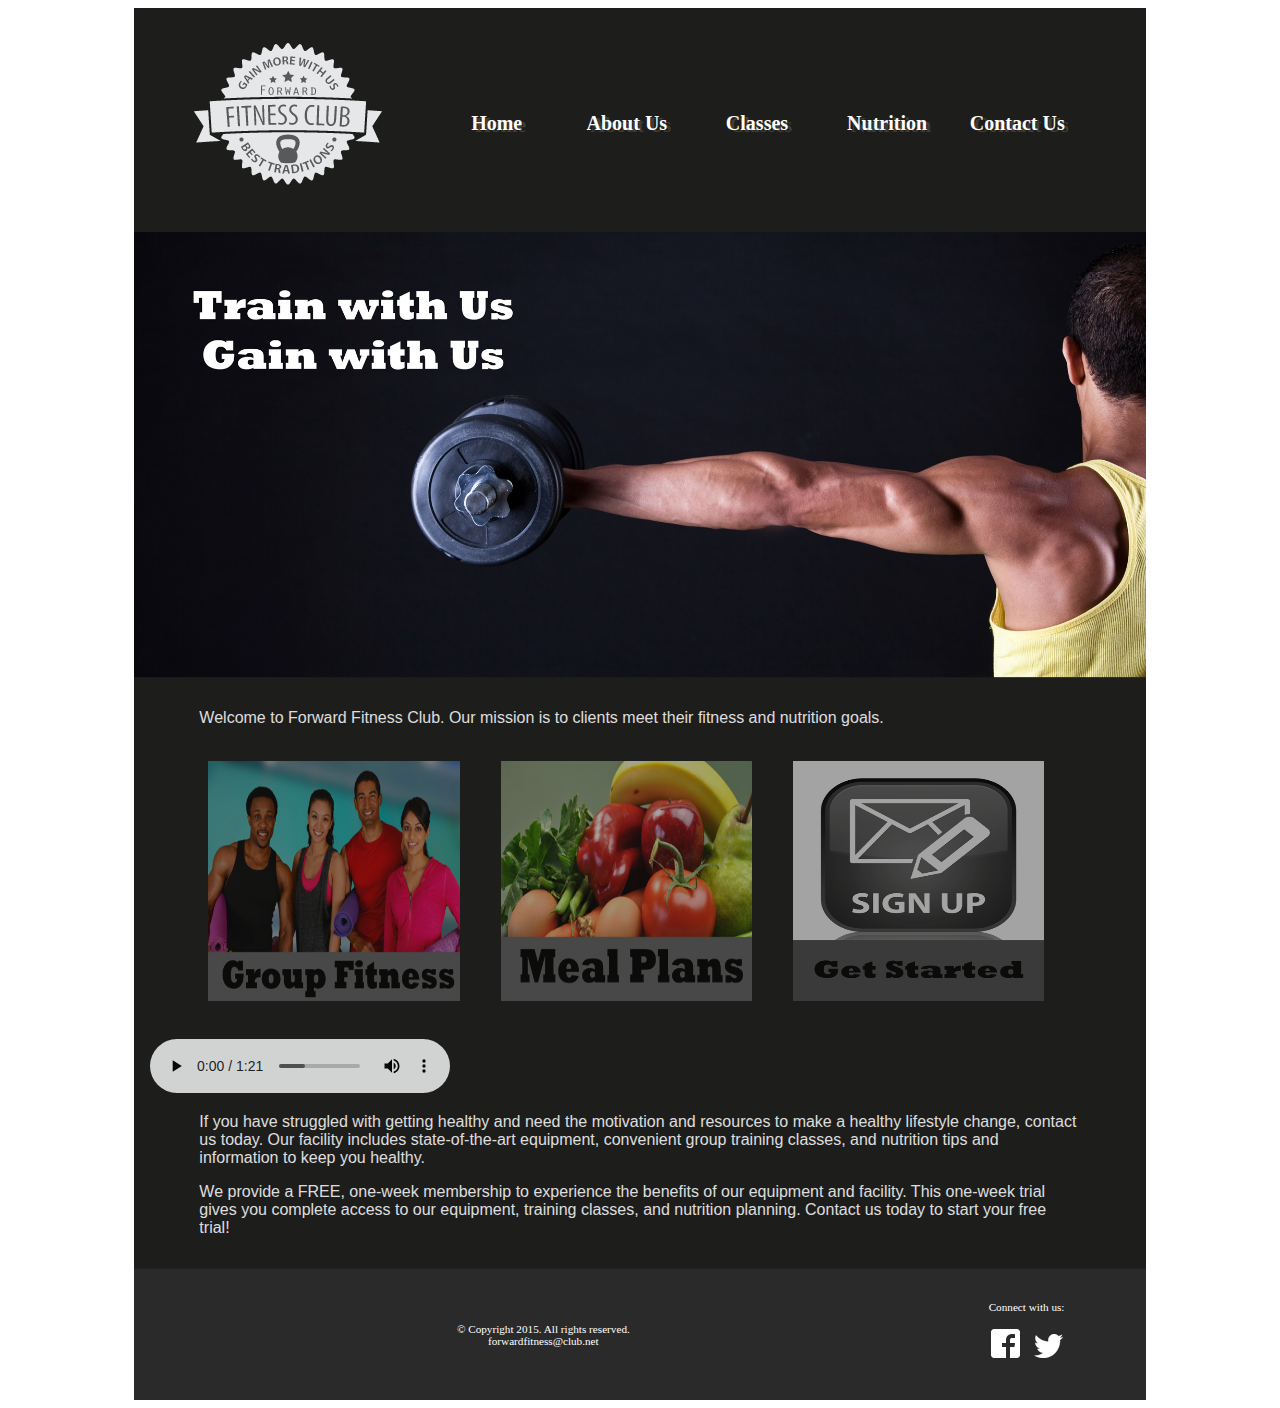
<file: index.html>
<!DOCTYPE html>

<html lang="en">

<head>
	<link rel="stylesheet" href="css/style.css">

	<title>Forward Fitness Club</title>
	
	<script>
		//function displays alert box after 2 seconds
		setTimeout (function delay() ) {
		alert("Begin your FREE one-week trial membership today!")
		}, 2000);
	</script>
	
	<meta charset="utf-8">
   
	<meta name="viewport" content="width=device-width, initial-scale=1">

</head>

<body>

	<div id="container">
	
		<header>
			<a href="index.html"><img src="images/ffc_logo.png" alt="Forward Fitness Club logo"></a>
		</header>

		<nav>
			<ul>
				<li><a href="index.html">Home</a></li>
				<li><a href="about.html">About Us</a></li>
				<li><a href="class.html">Classes</a></li>
				<li><a href="nutrition.html">Nutrition</a></li>
				<li><a href="contact.html">Contact Us</a></li>
			</ul>
		</nav>
		
		<div class="banner" class="desktop">
			<img src="images/homeBanner.jpg" alt="home banner logo">
		</div>
		
		<main>
			<p>Welcome to Forward Fitness Club. Our mission is to clients meet their fitness and nutrition goals.</p>
			
			<div class="mobile">
			
				<h3>FREE One-Week Trial Membership!</h3>
				<p><a href="tel: 8145559608">Call Us Today to Get Started</a></p>
				
				<h4>Fitness Club Hours:</h4>
				<p>Monday - Thursday: 6:00am - 6:00pm <br>
				Friday: 6:00am - 4:00pm<br>
				Saturday: 8:00am - 6:00pm<br>
				Sunday: Closed</p>
				
			</div>
			
			<div class="desktop">
			
				<figure>
					<a href="classes.html"><img src="images/group.jpg" alt="group fitness"></a>
					<a href="nutrition.html"><img src="images/nutrition.jpg" alt="good nutrition"></a>
					<a href="content.html"><img src="images/signup.jpg" alt="sign up icon"></a>
				</figure>
				
				<audio autoplay controls>
					<source src="media/ffc_aud.mp3" type="audio/mp3">
					<source src="media/ffc_aud.ogg" type="audio/ogg">
					<source src="media/ffc_aud.wav" type="audio/wav">
					<p>Your browser does not support the audio tag</p>
				</audio>
				
				<p>If you have struggled with getting healthy and need the motivation and resources to make a healthy lifestyle change, contact us today. Our facility includes state-of-the-art equipment, convenient group training classes, and nutrition tips and information to keep you healthy.</p>
				
				<p>We provide a FREE, one-week membership to experience the benefits of our equipment and facility. This one-week trial gives you complete access to our equipment, training classes, and nutrition planning. Contact us today to start your free trial!</p>
			
			</div>
			
		</main>
		
		<footer>
		
			<div id="copyright">
				<p>&copy; Copyright 2015. All rights reserved.<br>
				<a href="mailto:forwardfitness@club.net">forwardfitness@club.net</a></p>
			</div>
			
			<div id="social">
				<p>Connect with us:</p>
				<p><a href="https://www.facebook.com/fwdfitclub"><img src="images/fblogo.png" alt="Facebook logo"></a>
				<a href="https://www.twitter.com/fwdfitclub"><img src="images/twitterlogo.png" alt="Twitter logo"></a></p>
			</div>
				
		</footer>
		
	</div>
	
</body>

</html>
</file>
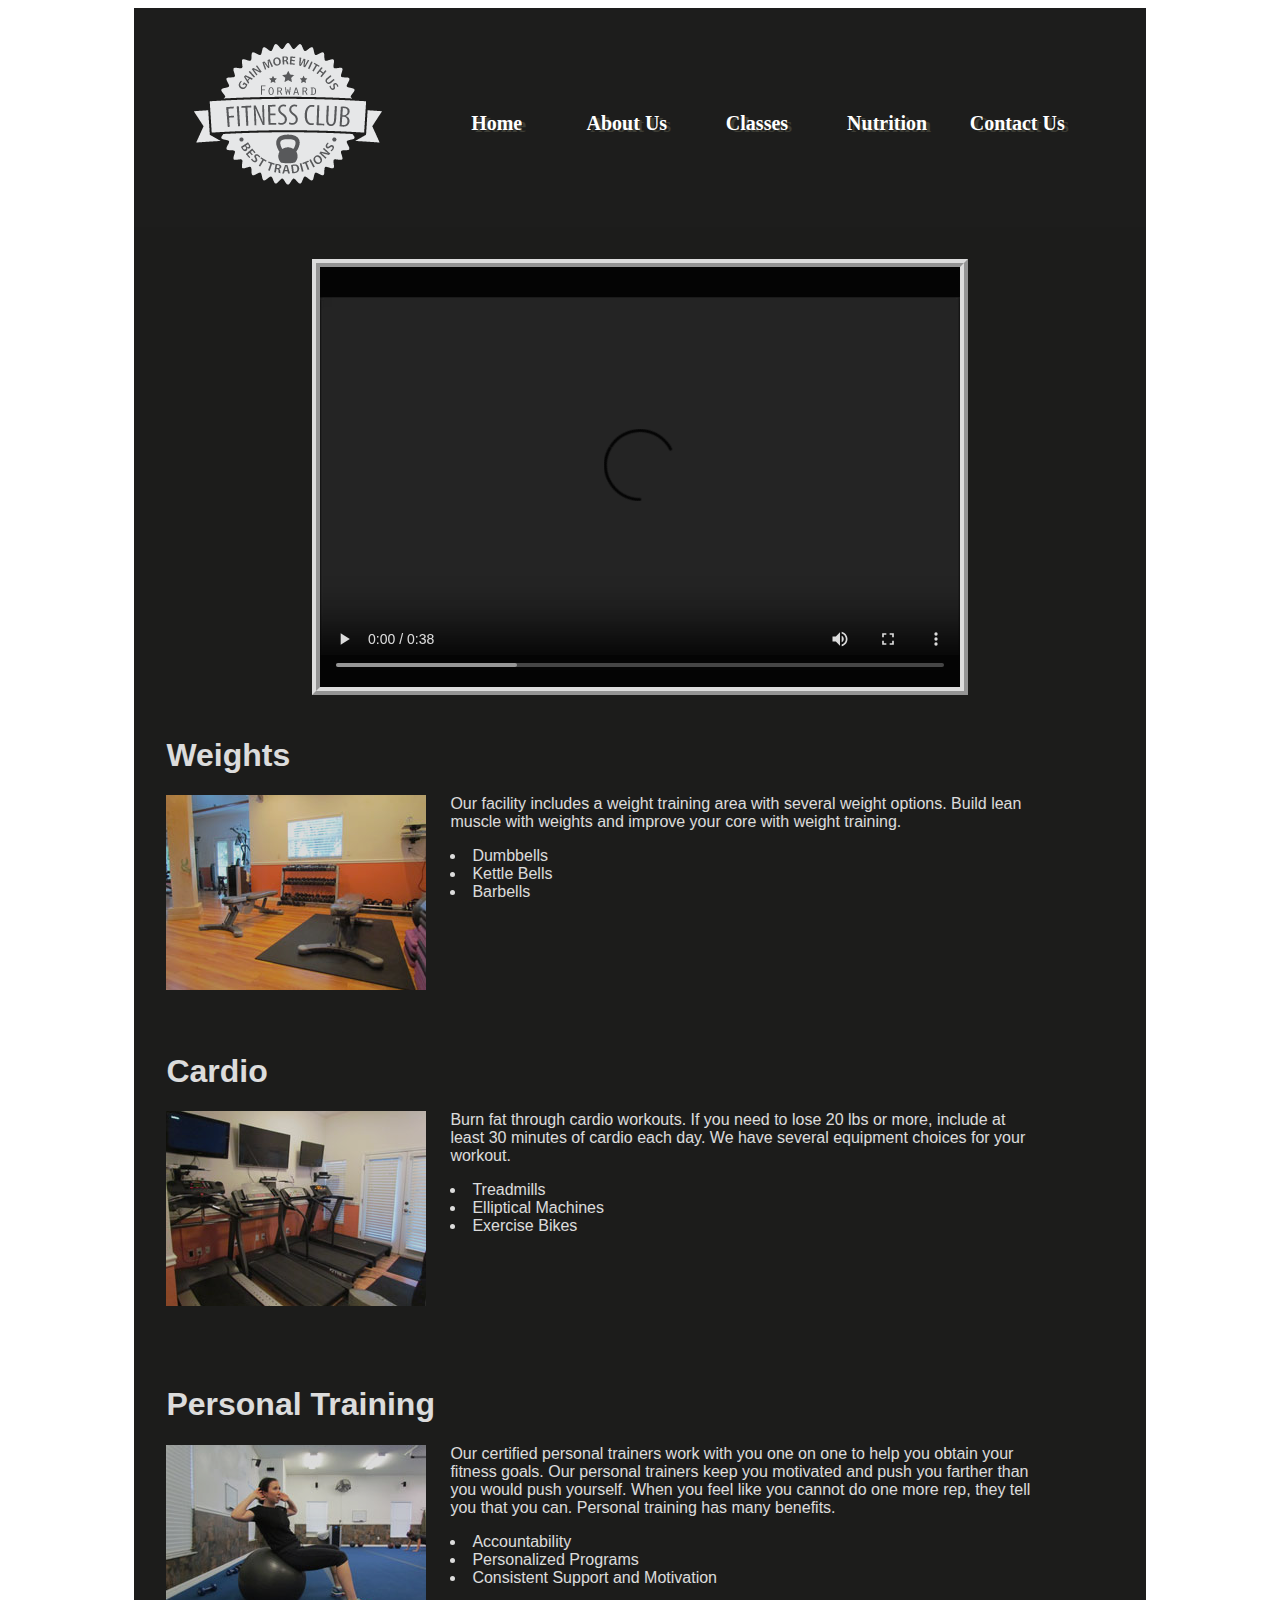
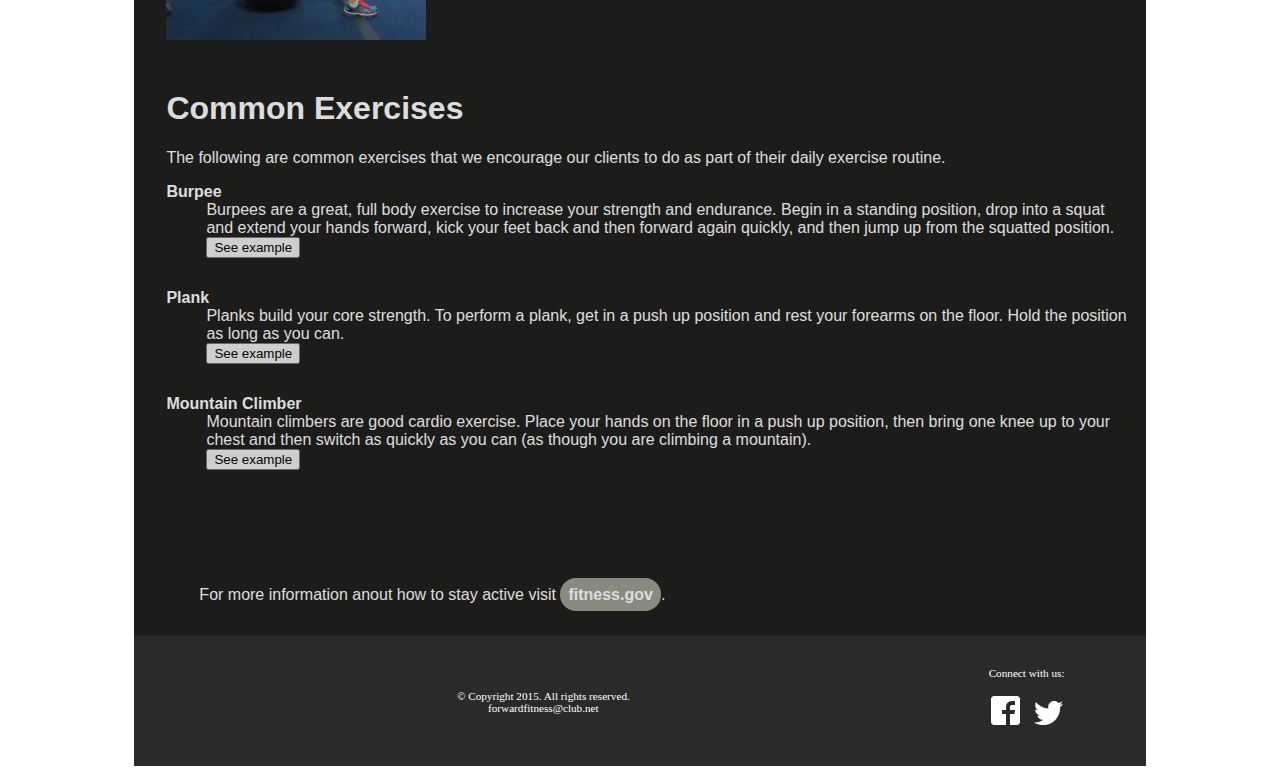
<file: about.html>
<!DOCTYPE html>

<html lang="en">

<head>

	<link rel="stylesheet" href="css/style.css">
	
	<script src="scripts/myFunctions.js" type="text/javascript"></script>

	<title>Forward Fitness Club</title>
	
	<meta charset="utf-8">
   
   <meta name="viewport" content="width=device-width, initial-scale=1">

</head>

<body>

	<div id="container">

		<header>
			<a href="index.html"><img src="images/ffc_logo.png" alt="Forward Fitness Club logo"></a>
		</header>

		<nav>
			<ul>
				<li><a href="index.html">Home</a></li>
				<li><a href="about.html">About Us</a></li>
				<li><a href="class.html">Classes</a></li>
				<li><a href="nutrition.html">Nutrition</a></li>
				<li><a href="contact.html">Contact Us</a></li>
			</ul>
		</nav>
		
		<main>
		
			<div class="video">
				<video autoplay controls>
					<source src="media/ffc_vid.mp4" type="video/mp4">
					<source src="media/ffc_vid.ogg" type="video/ogg">
					<source src="media/ffc_vid.webm" type="video/webm">
					<p>Your browser does not support the video tag</p>
				</video>
			</div>
			
			<section>
				<h1>Weights</h1>
				<img class="equip" src="images/equipment1.jpg" alt="Weight Equipment">
				<p>Our facility includes a weight training area with several weight options. Build lean muscle with weights and improve your core with weight training.</p>
				<ul class="items">
					<li>Dumbbells</li>
					<li>Kettle Bells</li>
					<li>Barbells</li>
				</ul>
			</section>
			
			<section>
				<h1>Cardio</h1>
				<img class="equip" src="images/equipment2.jpg" alt="Cardio Equipment">
				<p>Burn fat through cardio workouts. If you need to lose 20 lbs or more, include at least 30 minutes of cardio each day. We have several equipment choices for your workout.</p>
				<ul class="items">
					<li>Treadmills</li>
					<li>Elliptical Machines</li>
					<li>Exercise Bikes</li>
				</ul>
			</section>
			
			<section>
				<h1>Personal Training</h1>
				<img class="equip" src="images/equipment3.jpg" alt="Personal Training">
				<p>Our certified personal trainers work with you one on one to help you obtain your fitness goals. Our personal trainers keep you motivated and push you farther than you would push yourself. When you feel like you cannot do one more rep, they tell you that you can. Personal training has many benefits.</p>
				<ul class="items">
					<li>Accountability</li>
					<li>Personalized Programs</li>
					<li>Consistent Support and Motivation</li>
				</ul>
			</section>
			
         <section class="tablet">
         
            <h1>Common Exercises</h1>
            <p>The following are common exercises that we encourage our clients to do as part of their daily exercise routine.</p>
            <dl>
				<dt>Burpee</dt>
				<dd>Burpees are a great, full body exercise to increase your strength and endurance. Begin in a standing position, drop into a squat and extend your hands forward, kick your feet back and then forward again quickly, and then jump up from the squatted position.<br>
				<button onclick="burpees()">See example</button>
				</dd>
               
				<dt>Plank</dt>
				<dd>Planks build your core strength. To perform a plank, get in a push up position and rest your forearms on the floor. Hold the position as long as you can.<br>
				<button onclick="plank()">See example</button>
				</dd>
				
				<dt>Mountain Climber</dt>
				<dd>Mountain climbers are good cardio exercise. Place your hands on the floor in a push up position, then bring one knee up to your chest and then switch as quickly as you can (as though you are climbing a mountain).<br>
				<button onclick="mtnClimber()">See example</button>
				</dd>
            </dl>
         
         </section>
			
			<p>For more information anout how to stay active visit <a href="http://www.fitness.gov/be-active/ways-to-be-active/">fitness.gov</a>.</p>
		</main>
		
		<footer>
			<div id="copyright">
				<p>&copy; Copyright 2015. All rights reserved.<br>
				<a href="mailto:forwardfitness@club.net">forwardfitness@club.net</a></p>
			</div>
			
			<div id="social">
				<p>Connect with us:</p>
				<p><a href="https://www.facebook.com/fwdfitclub"><img src="images/fblogo.png" alt="Facebook logo"></a>
				<a href="https://www.twitter.com/fwdfitclub"><img src="images/twitterlogo.png" alt="Twitter logo"></a></p>
			</div>
		</footer>
	
	</div>
</body>

</html>
</file>
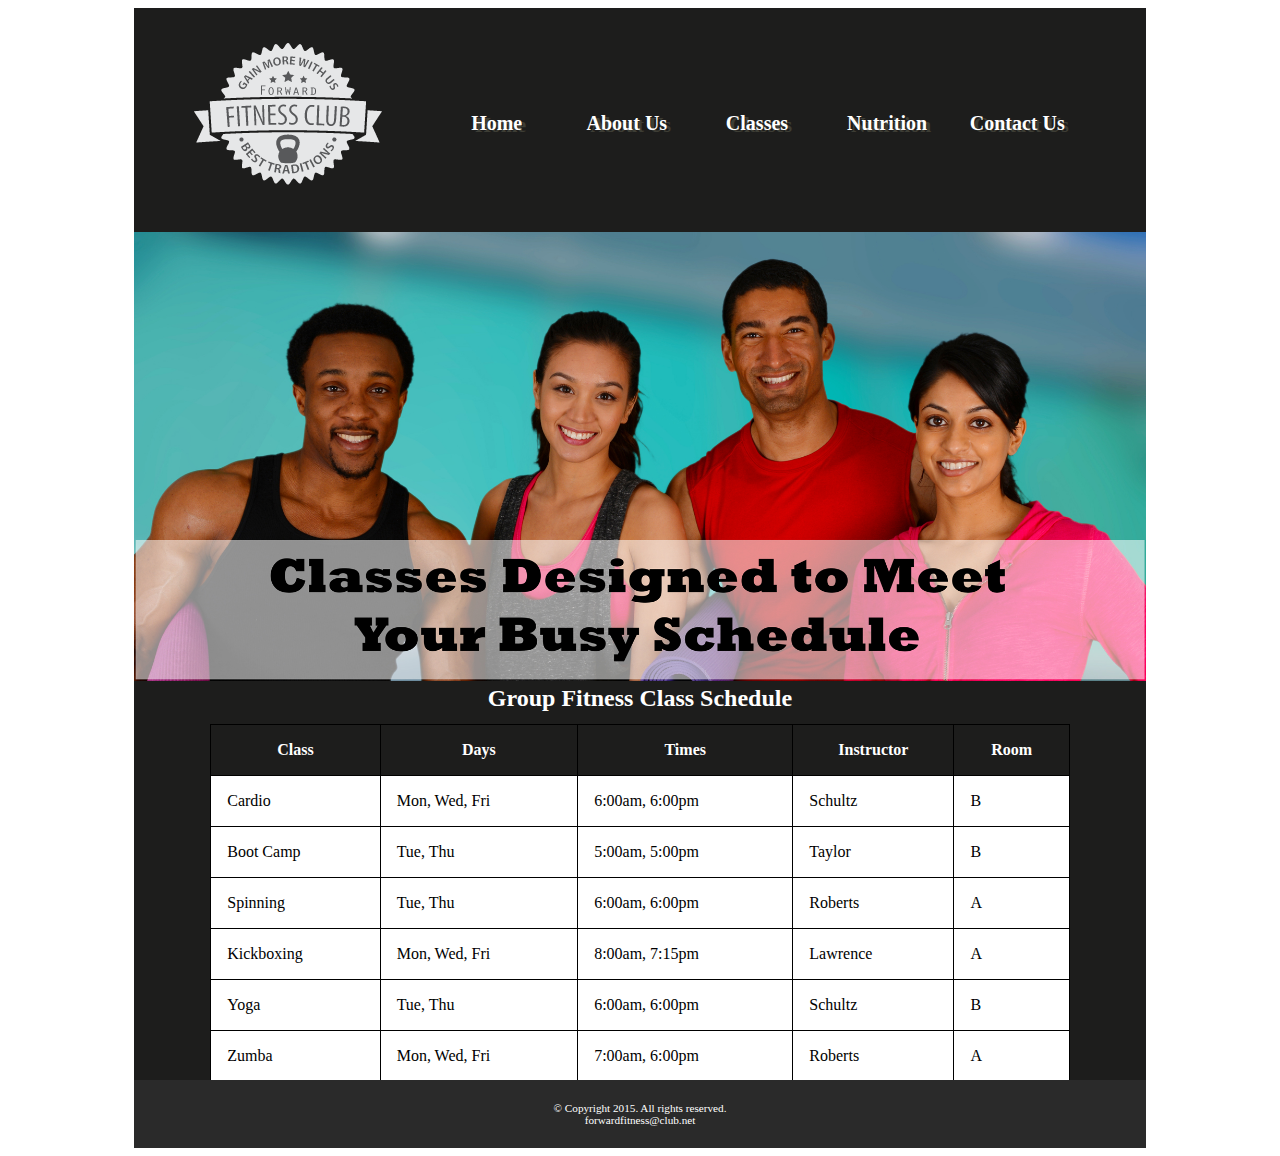
<file: class.html>
<!DOCTYPE html>

<html lang="en">

<head>

	<link rel="stylesheet" href="css/style.css">

	<title>Forward Fitness Club</title>
	
	<meta charset="utf-8">

</head>

<body>

	<div id="container">
	
		<header>
			<a href="index.html"><img src="images/ffc_logo.png" alt="Forward Fitness Club logo"></a>
		</header>

		<nav>
			<ul>
				<li><a href="index.html">Home</a></li>
				<li><a href="about.html">About Us</a></li>
				<li><a href="class.html">Classes</a></li>
				<li><a href="nutrition.html">Nutrition</a></li>
				<li><a href="contact.html">Contact Us</a></li>
			</ul>
		</nav>
		
		<div id="banner" class="desktop">
			<img src="images/classesBanner.jpg" alt="classes banner image">
		</div>
		
		<div class="mobile">
		
			<h3>Group Fitness Classes</h3>
			<p>Boot Camp: TR 5am &amp; 5pm</p>
			<p>Cardio: MWF 6am &amp; 6pm</p>
			<p>Kickboxing: MWF 8am &amp; 7:15pm</p>
			<p>Spinning: TR 6am &amp; 6pm</p>
			<p>Yoga: TR 6am &amp; 6pm</p>
			<p>Zumba: MWF 7am &amp; 6pm</p>
			
		</div>
		
		<div class="desktop">
			<table>
				<caption>Group Fitness Class Schedule</caption>
				<!-- Row 1-->
				<tr>
					<th>Class</th>
					<th>Days</th>
					<th>Times</th>
					<th>Instructor</th>
					<th>Room</th>
				</tr>
				<!-- Row 2 -->
				<tr>
					<td>Cardio</td>
					<td>Mon, Wed, Fri</td>
					<td>6:00am, 6:00pm</td>
					<td>Schultz</td>
					<td>B</td>
				</tr>
				<!-- Row 3 -->
				<tr>
					<td>Boot Camp</td>
					<td>Tue, Thu</td>
					<td>5:00am, 5:00pm</td>
					<td>Taylor</td>
					<td>B</td>
				</tr>
				<!-- Row 4 -->
				<tr>
					<td>Spinning</td>
					<td>Tue, Thu</td>
					<td>6:00am, 6:00pm</td>
					<td>Roberts</td>
					<td>A</td>
				</tr>
				<!-- Row 5 -->
				<tr>
					<td>Kickboxing</td>
					<td>Mon, Wed, Fri</td>
					<td>8:00am, 7:15pm</td>
					<td>Lawrence</td>
					<td>A</td>
				</tr>
				<!-- Row 6 -->
				<tr>
					<td>Yoga</td>
					<td>Tue, Thu</td>
					<td>6:00am, 6:00pm</td>
					<td>Schultz</td>
					<td>B</td>
				</tr>
				<!-- Row 7 -->
				<tr>
					<td>Zumba</td>
					<td>Mon, Wed, Fri</td>
					<td>7:00am, 6:00pm</td>
					<td>Roberts</td>
					<td>A</td>
				</tr>
			</table>
				
			
		<footer>
			&copy; Copyright 2015. All rights reserved.<br>
			<a href="mailto:forwardfitness@club.net">forwardfitness@club.net</a>
		</footer>
		
	</div>
	
</body>

</html>
</file>
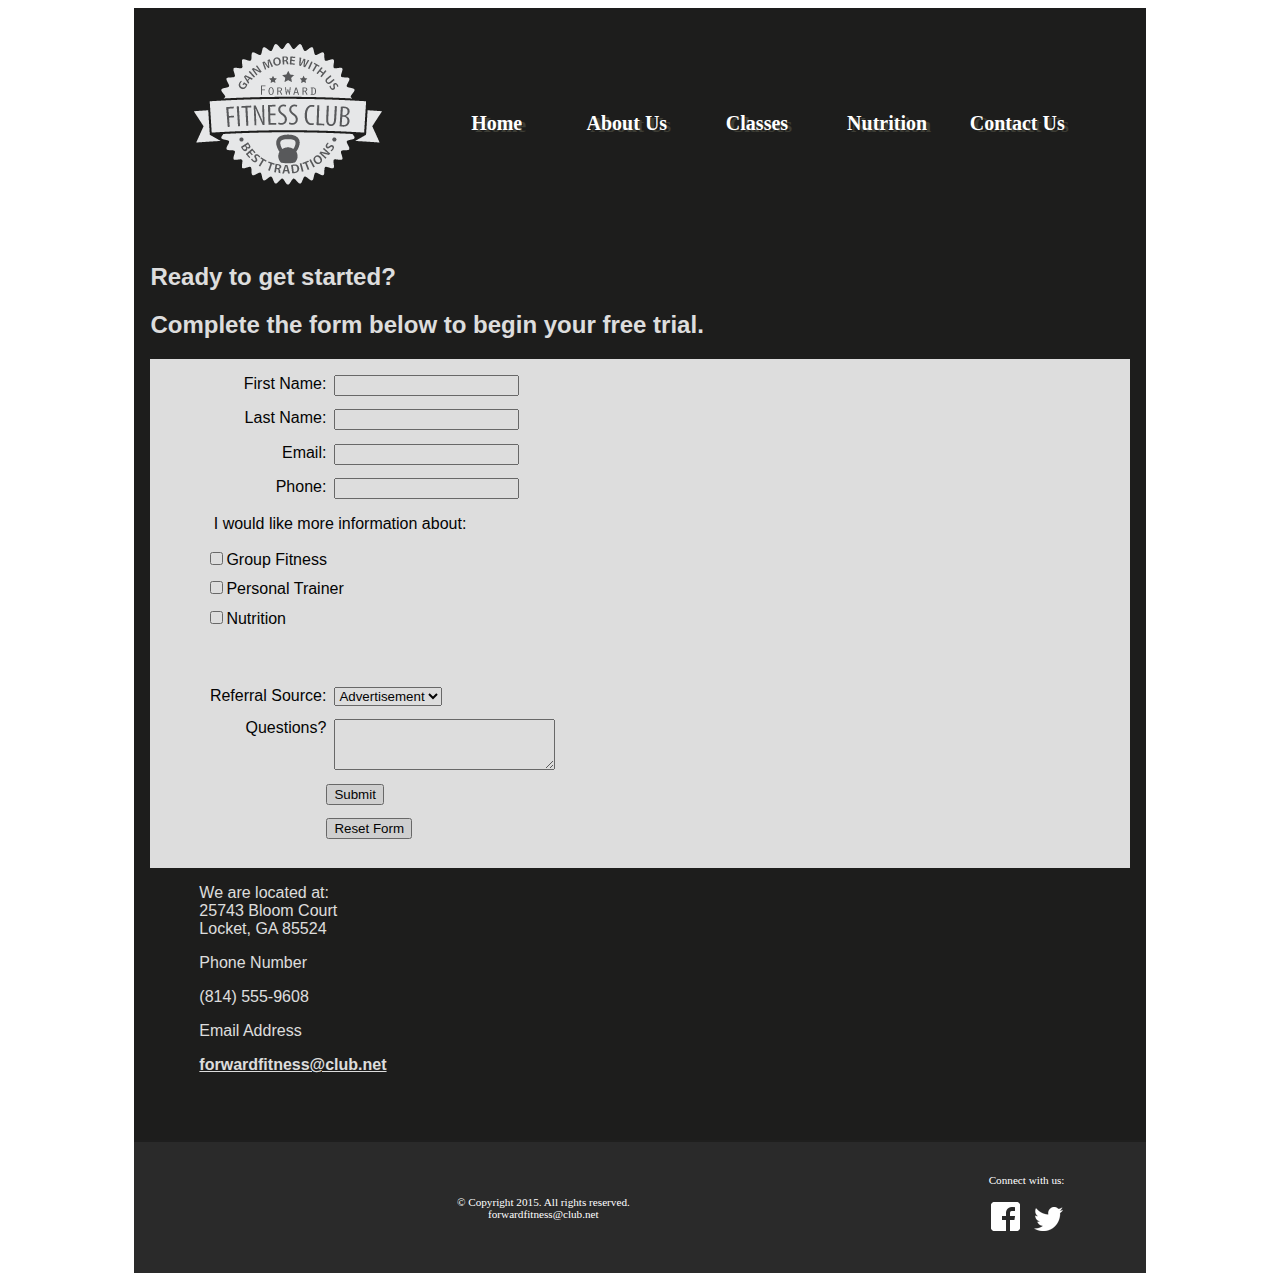
<file: contact.html>
<!DOCTYPE html>

<html lang="en">

<head>

	<link rel="stylesheet" href="css/style.css">
	
	<script src="scripts/myFunctions.js" type="text/javascript"></script>

	<title>Forward Fitness Club</title>
	
	<meta charset="utf-8">
   
   <meta name="viewport" content="width=device-width, initial-scale=1">

</head>

<body>

	<div id="container">

		<header>
			<a href="index.html"><img src="images/ffc_logo.png" alt="Forward Fitness Club logo"></a>
		</header>

		<nav>
			<ul>
				<li><a href="index.html">Home</a></li>
				<li><a href="about.html">About Us</a></li>
				<li><a href="class.html">Classes</a></li>
				<li><a href="nutrition.html">Nutrition</a></li>
				<li><a href="contact.html">Contact Us</a></li>
			</ul>
		</nav>
		
		<main>
			
			<h2>Ready to get started?</h2>
			<h2>Complete the form below to begin your free trial.</h2>
			
			<form>
				<label for="fName">First Name:</label>
				<input type="text" id="fName" name="fName">
				
				<label for="lName">Last Name:</label>
				<input type="text" id="lName" name="lName">
				
				<label for="email">Email:</label>
				<input type="email" name="email">
				
				<label for="phone">Phone:</label>
				<input type="tel" id="phone" name="phone">
				
				<p>I would like more information about:</p>
				<ul>
					<li><input type="checkbox" name="grpfit" id="grpfit" value="grpfit" class="chkbx">Group Fitness</li>
					<li><input type="checkbox" name="prtrain" id="prtrain" value="prtrain" class="chkbx">Personal Trainer</li>
					<li><input type="checkbox" name="nutr" id="nutr" value="nutr" class="chkbx">Nutrition</li>
				</ul>
				
				<label for="reference">Referral Source:</label>
				<select name="reference" id="reference">
					<option value="ad">Advertisement</option>
					<option value="friend">Friend</option>
					<option value="google">Google</option>
					<option value="social">Social Media</option>
					<option value="other">Other</option>
				</select>
				
				<label for="questions">Questions?</label>
				<textarea id="questions" name="questions" rows="3" cols="25"></textarea>
				
				<input type="submit" id="submit" value="Submit" class="btn" onclick="tyAlert()">
				<input type="reset" id="reset" value="Reset Form" class="btn">
				
			</form>
			
			<p>We are located at:<br>
			25743 Bloom Court<br>
			Locket, GA 85524</p>
			
			<p>Phone Number</p>
			<p><a class="mobile" href="tel:8145559608">(814) 555-9608</a>
			<span class="desktop">(814) 555-9608</span></p>
			
			<p>Email Address</p>
			<p><a href="mailto:forwardfitness@club.net" class="contact">forwardfitness@club.net</a></p>
			
			<br><br>
		</main>
		
		<footer>
			<div id="copyright">
				<p>&copy; Copyright 2015. All rights reserved.<br>
				<a href="mailto:forwardfitness@club.net">forwardfitness@club.net</a></p>
			</div>
			
			<div id="social">
				<p>Connect with us:</p>
				<p><a href="https://www.facebook.com/fwdfitclub"><img src="images/fblogo.png" alt="Facebook logo"></a>
				<a href="https://www.twitter.com/fwdfitclub"><img src="images/twitterlogo.png" alt="Twitter logo"></a></p>
			</div>
		</footer>
	
	</div>
</body>

</html>
</file>
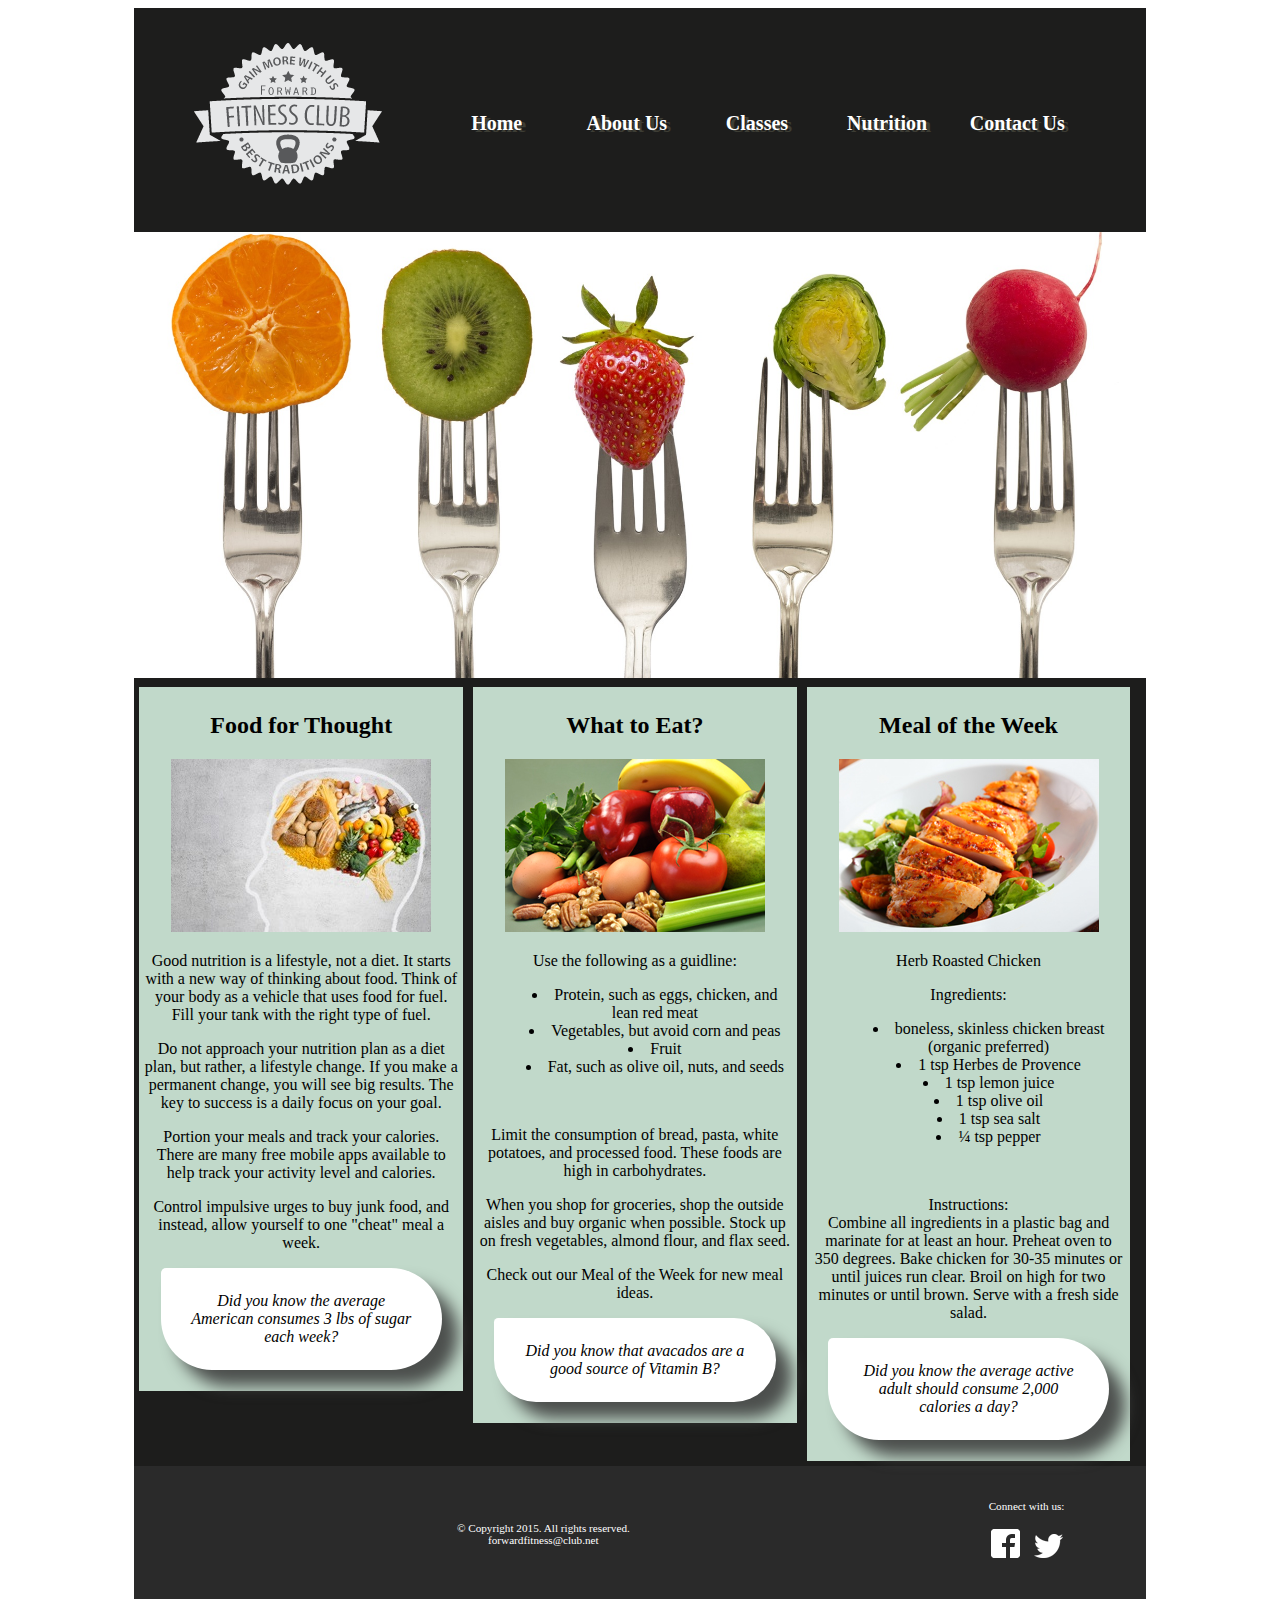
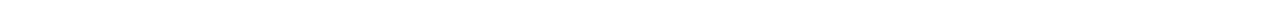
<file: nutrition.html>
<!DOCTYPE html>

<html lang="en">

<head>

	<link rel="stylesheet" href="css/style.css">

	<title>Forward Fitness Club</title>
	
	<meta charset="utf-8">

</head>

<body>

	<div id="container">
	
		<header>
			<a href="index.html"><img src="images/ffc_logo.png" alt="Forward Fitness Club logo"></a>
		</header>

		<nav>
			<ul>
				<li><a href="index.html">Home</a></li>
				<li><a href="about.html">About Us</a></li>
				<li><a href="class.html">Classes</a></li>
				<li><a href="nutrition.html">Nutrition</a></li>
				<li><a href="contact.html">Contact Us</a></li>
			</ul>
		</nav>
		
		<div class="banner" class="desktop">
			<img src="images/nutritionBanner.jpg" alt="nutrition banner logo">
		</div>
		
		<article>
			<h2>Food for Thought</h2>
			<img src="images/nutrition1.jpg" alt="food for thought image" class="desktop">
         <p>Good nutrition is a lifestyle, not a diet. It starts with a new way of thinking about food. Think of your body as a vehicle that uses food for fuel. Fill your tank with the right type of fuel.</p>
         <p>Do not approach your nutrition plan as a diet plan, but rather, a lifestyle change. If you make a permanent change, you will see big results. The key to success is a daily focus on your goal.</p> 
         <p>Portion your meals and track your calories. There are many free mobile apps available to help track your activity level and calories.</p>
         <p>Control impulsive urges to buy junk food, and instead, allow yourself to one "cheat" meal a week.</p>
         <aside>Did you know the average American consumes 3 lbs of sugar each week?</aside>
		</article>
      
      <article>
         <h2>What to Eat?</h2>
         <img src="images/nutrition2.jpg" alt="food image" class="desktop">
         <p>Use the following as a guidline:</p> 
         <ul>
            <li>Protein, such as eggs, chicken, and lean red meat</li>
            <li>Vegetables, but avoid corn and peas</li>
            <li>Fruit</li>
            <li>Fat, such as olive oil, nuts, and seeds</li>
         </ul>
         <p>Limit the consumption of bread, pasta, white potatoes, and processed food. These foods are high in carbohydrates.</p>
         <p>When you shop for groceries, shop the outside aisles and buy organic when possible. Stock up on fresh vegetables, almond flour, and flax seed.</p>
         <p>Check out our Meal of the Week for new meal ideas.</p>
         <aside>Did you know that avacados are a good source of Vitamin B?</aside>
      </article>
      
      <article>
         <h2>Meal of the Week</h2>
         <img src="images/nutrition3.jpg" alt="herb roasted chicken image" class="desktop">
         <p>Herb Roasted Chicken</p>
         <p>Ingredients:</p>
         <ul>
            <li>boneless, skinless chicken breast (organic preferred)</li>
            <li>1 tsp Herbes de Provence</li>
            <li>1 tsp lemon juice</li>
            <li>1 tsp olive oil</li>
            <li>1 tsp sea salt</li>
            <li>&frac14; tsp pepper</li>
         </ul>
         <p>Instructions:<br>
         Combine all ingredients in a plastic bag and marinate for at least an hour. Preheat oven to 350 degrees. Bake chicken for 30-35 minutes or until juices run clear. Broil on high for two minutes or until brown. Serve with a fresh side salad.</p>
         <aside>Did you know the average active adult should consume 2,000 calories a day?</aside>
      </article>
		
		<footer>
			<div id="copyright">
				<p>&copy; Copyright 2015. All rights reserved.<br>
				<a href="mailto:forwardfitness@club.net">forwardfitness@club.net</a></p>
			</div>
			
			<div id="social">
				<p>Connect with us:</p>
				<p><a href="https://www.facebook.com/fwdfitclub"><img src="images/fblogo.png" alt="Facebook logo"></a>
				<a href="https://www.twitter.com/fwdfitclub"><img src="images/twitterlogo.png" alt="Twitter logo"></a></p>
			</div>
		</footer>
		
	</div>
	
</body>

</html>
</file>
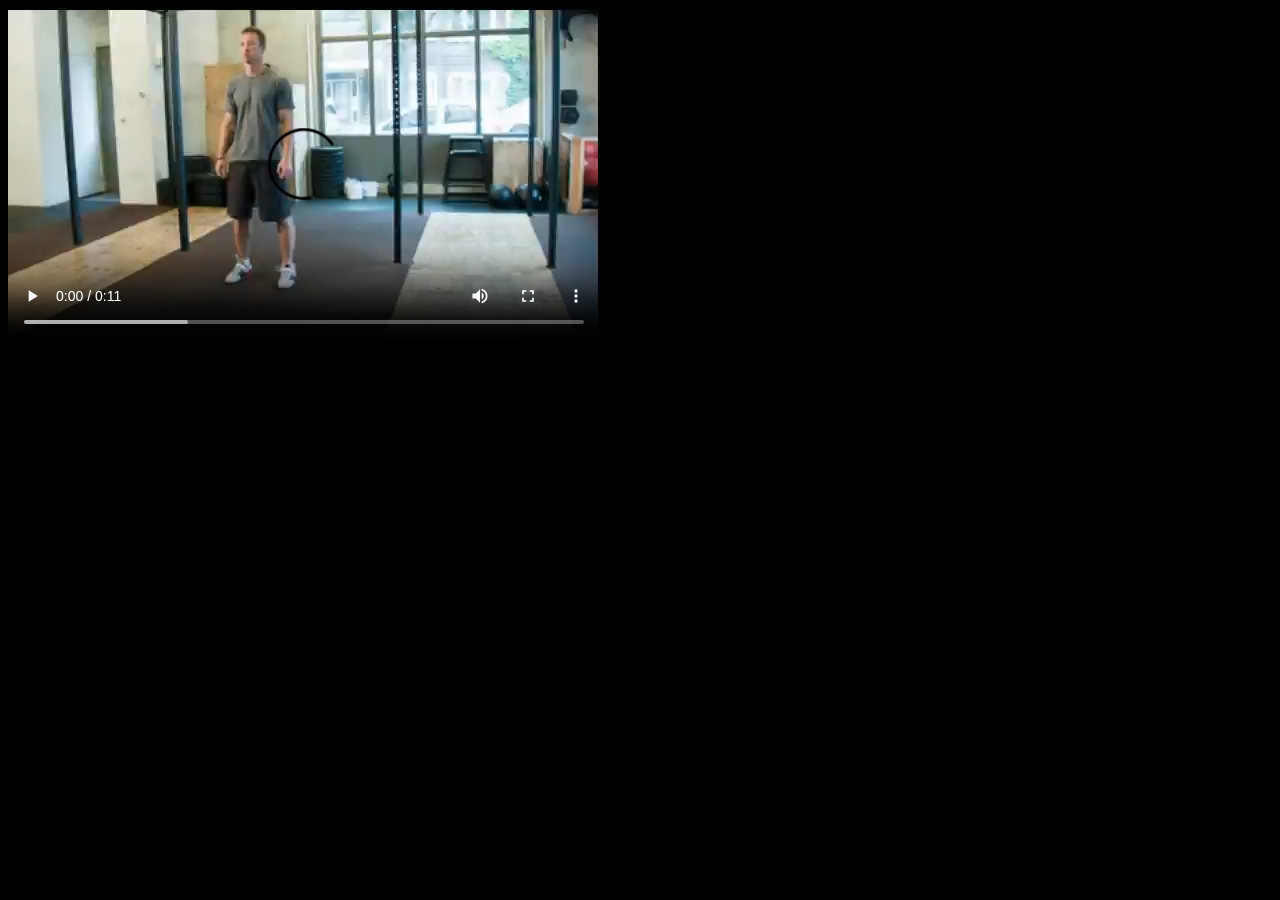
<file: scripts/burpees.html>
<!DOCTYPE html>
<!-- This website template was created by: Student's First Name Student's Last Name -->
<html lang="en">
<head>
	<title>Burpees</title>
	<meta charset="utf-8">
	<meta name="viewport" content="width=device-width, initial-scale=1"> 	
	
	<style>
	body {
		background-color: #000000;
	}
	</style>
</head>
<body>
<video controls autoplay loop>
	<source src="burpees.mp4" type="video/mp4">
</video>

</body>
</html>
</file>
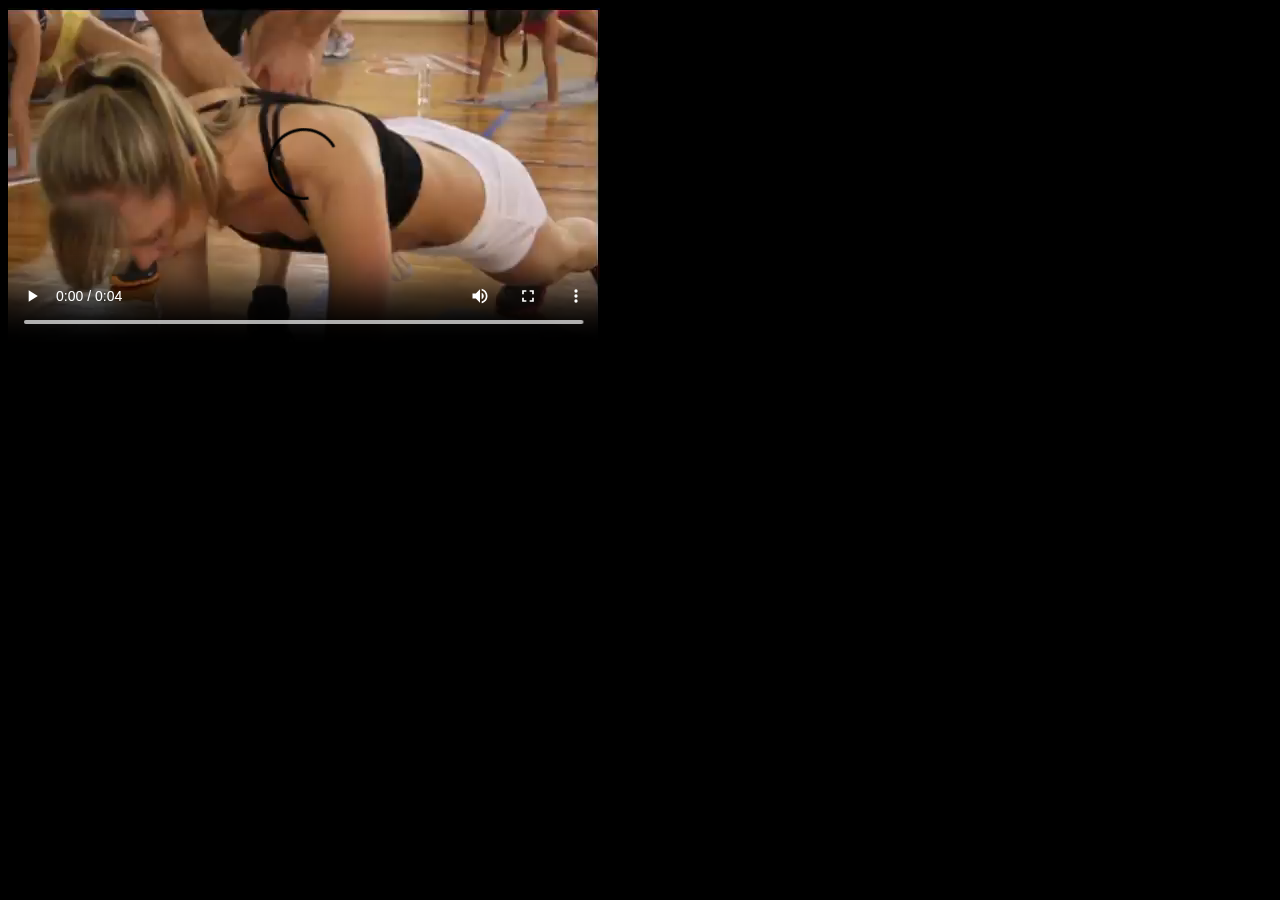
<file: scripts/mtn.html>
<!DOCTYPE html>
<!-- This website template was created by: Student's First Name Student's Last Name -->
<html lang="en">
<head>
	<title>Mountain Climber</title>
	<meta charset="utf-8">
	<meta name="viewport" content="width=device-width, initial-scale=1"> 	
	
	<style>
	body {
		background-color: #000000;
	}
	</style>
</head>
<body>
<video controls autoplay loop>
	<source src="mc.mp4" type="video/mp4">
</video>

</body>
</html>
</file>
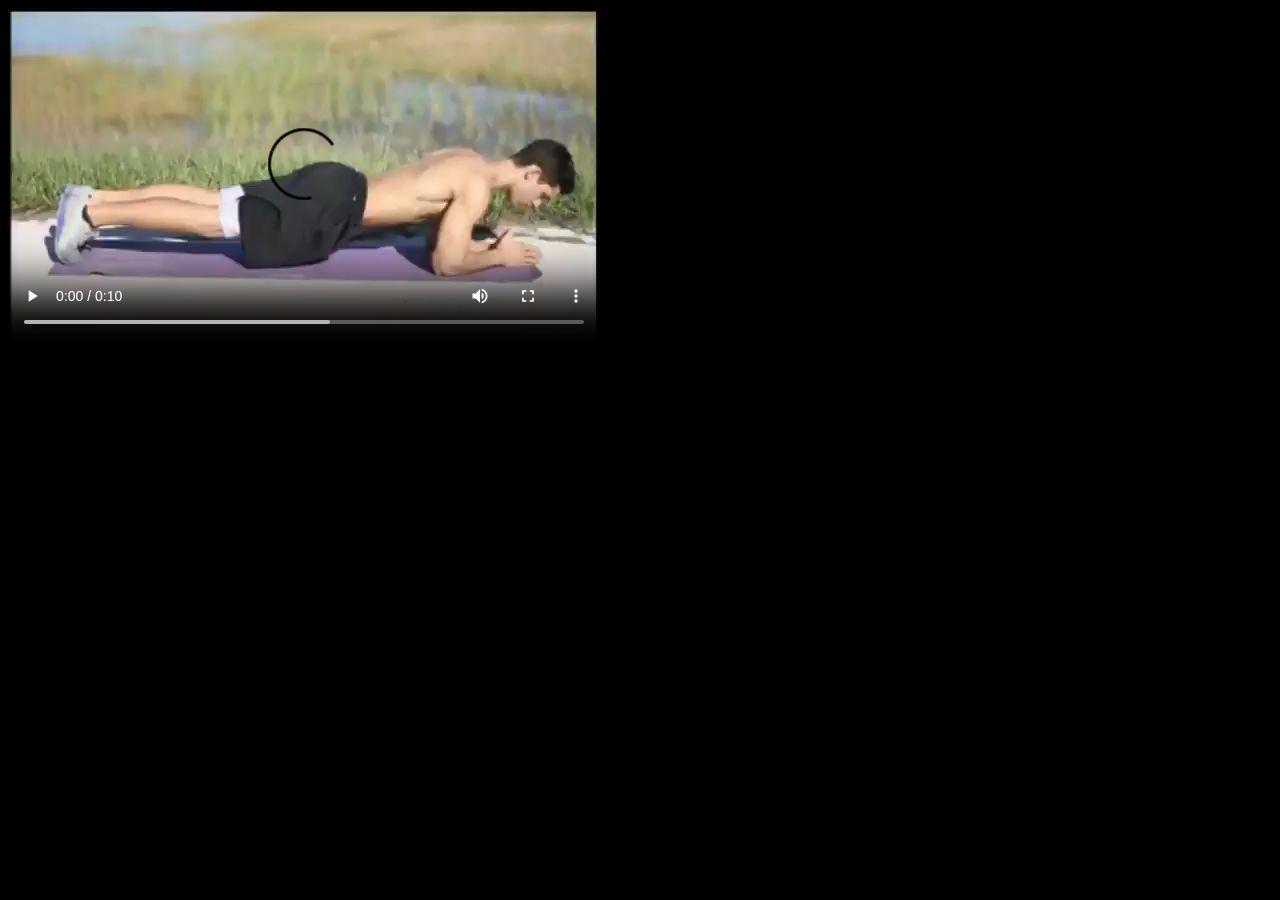
<file: scripts/plank.html>
<!DOCTYPE html>
<!-- This website template was created by: Student's First Name Student's Last Name -->
<html lang="en">
<head>
	<title>Plank</title>
	<meta charset="utf-8">
	<meta name="viewport" content="width=device-width, initial-scale=1"> 	
	
	<style>
	body {
		background-color: #000000;
	}
	</style>
</head>
<body>
<video controls autoplay loop>
	<source src="plank.mp4" type="video/mp4">
</video>

</body>
</html>
</file>
<file: css/style.css>
/* Zachary Stehura, 10/9/2018 */

body {
	background-color: #1D1D1C;
}

img {
	max-width: 100%;
}

/* Style for mobile */

#container {
	width: 80%;
	margin-left: auto;
	margin-right: auto;
}

nav {
	font-family: Georgia, "Times New Roman", serif;
	font-size: 1.25em;
	font-weight: bold;
	text-align: center;
	margin-top: -1.5em;
}

nav ul {
	padding: 0;
	margin-top: 0.5em;
	margin-bottom: 0.5em;
}

nav li {
	background-color: #9D9D93;
	border-radius: 2em;
	list-style-type: none;
	margin: 0.3em;
	padding: 0.4em;
}

nav li a {
	color: #FFFFFF;
	text-decoration: none;
}

.mobile {
	display: inline;
}

.desktop {
	display: none;
}

main {
	display: block;
	font-family: Verdana, Arial, sans-serif;
	font-size: 1em;
	margin-top: 0.5em;
	padding: 1em;
	border-radius: 2em 0 2em 0;
	background-color: #FFFFFF;
	opacity:0.85;
}

main a {
	background-color: #9D9D93;
	border-radius: 1em;
	color: #FFFFFF;
	font-weight: bold;
	padding: 0.5em;
	text-decoration: none;
}

footer {
	font-size: .70em;
	text-align: center;
	margin-top: 2em;
	color:#FFFFFF;
}

footer a {
	color: #FFFFFF;
	text-decoration: none;
}

.tablet {
	display: none;
}

.equip {
	display: none;
}

ul {
	margin-bottom: 50px;
	list-style-position: inside;
}

dt {
	font-weight: bold;
}

dd {
	padding-bottom: 20px;
}

aside {
	font-style: italic;
}

input, select, textarea {
	display: block;
	margin-bottom: 1em;
}

label {
	display: block;
}

form ul {
	list-style-type: none;
}

.chkbx {
	display: inline-block;
}

.video {
	padding: 1em;
	text-align: center;
}

video {
	border: 0.5em ridge #FFFFFF;
	height: auto;
	max-width: 100%;
}

#copyright {
	float: left;
	margin-top: 2em;
	width: 80%;
}

#social {
	float: right;
	width: 20%;
}

#social img {
	padding: 0.5em;
}

/* Tablet Viewport */
@media only screen and (min-width: 660px) {
	nav li {
		display: inline;
		float: left;
		margin-left: 1%;
		margin-right: 1%;
		padding-left: 0;
		padding-right: 0;
		width: 18%;
		white-space: nowrap;
		border-radius: 0;
		background-color: transparent;
	}
	main {
		clear: left;
		margin-top: -0.3em;
		border-radius: 0;
	}
	.mobile {
		display: none;
	}
	.desktop {
		display: inline;
	}
	.equip {
		display: inline;
		float: left;
		margin-right: 1.5em;
	}
	.items {
		display: block;
		list-style-position: inside;
	}
	.tablet {
		display: block;
		margin-top: -3em;
		margin-bottom: -1em;
	}
	dt {
		font-weight: bold;
		margin-top: 0.7em;
	}
	h1 {
		text-align: center;
	}
	figure img {
		background-color: #1D1D1C;
		display: inline;
		height: 8em;
		width: 28%;
		margin: 1%;
		padding: 1%;
	}
	figure a {
		background-color: transparent;
		padding: 0;
		text-decoration: none;
	}
	section {
		padding-bottom: 3em;
	}
	section h1 {
		text-align: left;
	}
	section a {
		background-color: transparent;
		color: #1D1D1C;
		font-weight: normal;
		padding: 0;
		text-decoration: underline;
	}
	.contact {
		background-color: transparent;
		color: #1D1D1C;
		padding: 0;
		text-decoration: underline;
	}
	article {
		background-color: #C1D9CA;
		float: left;
		margin: 0.5%;
		padding: 0.5%;
		text-align: center;
		width: 31%;
	}
	main article img {
		border: solid 0.1em #1D1D1C;
		margin-left: auto;
		margin-right: auto;
	}
	main article p {
		color: #000000;
		margin-top: 2%;
		padding: 1%;
		text-align: left;
	}
	main article ul {
		text-align: left;
	}
	aside {
		background-color: #FFFFFF;
		border-radius: 0.5em 5em 5em;
		box-shadow: 1em 1em 1em #4C4F4D;
		padding: 1.5em;
		margin: 1em;
	}
	table {
		border: 0.1em solid #000000;
		border-collapse: collapse;
		margin-left: auto;
		margin-right: auto;
		width: 100%;
	}
	th,td {
		border: 0.1em solid #000000;
		padding: 1em;
	}
	th {
		background-color: #1D1D1C;
		color: #FFFFFF;
	}
	caption {
		font-size: 1.5em;
		font-weight: bold;
		padding-bottom: 0.5em;
	}
	form label {
		float: left;
		padding-right: 0.5em;
		text-align: right;
		width: 10em;
	}
	.btn {
		margin-left: 12em;
	}
}

/* Desktop Viewport */
@media only screen and (min-width: 830px) {
	#container {
		background-color: #1D1D1C;
	}
	header {
		text-align: left;
	}
	nav {
		float: right;
		margin-top: -7em;
		margin-right: 3em;
		margin-bottom: 0;
		width: 65%;
	}
	nav ul {
		margin: 0;
		padding-left: 0.50%;
		padding-right: 0.50%;
	}
	nav li {
		margin-left: 0;
		margin-right: 0;
		padding: 0;
		width: 20%;
	}
	nav li a {
		display: inline-block;
		padding: 0.7em;
		text-shadow:0.2em 0.1em #3D3D35;
	}
	main {
		background-color: #1D1D1C
	}
	main p {
		color: #FFFFFF;
		margin-left: auto;
		margin-right: auto;
		width: 90%;
	}
	nav li a:link {
		color: #FFFFFF;
	}
	nav li a:visited {
		color: #CCCCFF;
	}
	nav li a:hover {
		color: #9D9D93;
		font-style: italic;
	}
	body {
		background-color: #FFFFFF;
	}
	figure img {
		height: 15em;
		opacity: 0.7;
	}
	figure img:hover {
		opacity: 1;
	}
	h1 {
		color: #FFFFFF;
	}
	footer {
		background-color: #2A2A2A;
		margin-top: -0.2em;
		padding: 2em;
		overflow: auto;
	}
	section {
		color: #FFFFFF;
		margin-left: 1em;
		padding-bottom: 5em;
	}
	section a {
		color: #FFFFFF;
	}
	section p {
		margin-left: 0;
	}
	main h2 {
		color: #FFFFFF;
	}
	.contact {
		color: #FFFFFF;
	}
	main article h2 {
		color: #000000;
	}
	table {
		background-color: #FFFFFF;
		width: 85%;
	}
	caption {
		color: #FFFFFF;
	}
	form {
		background-color: #FFFFFF;
		padding: 1em;
	}
	form p {
		color: #000000;
	}
}
</file>
